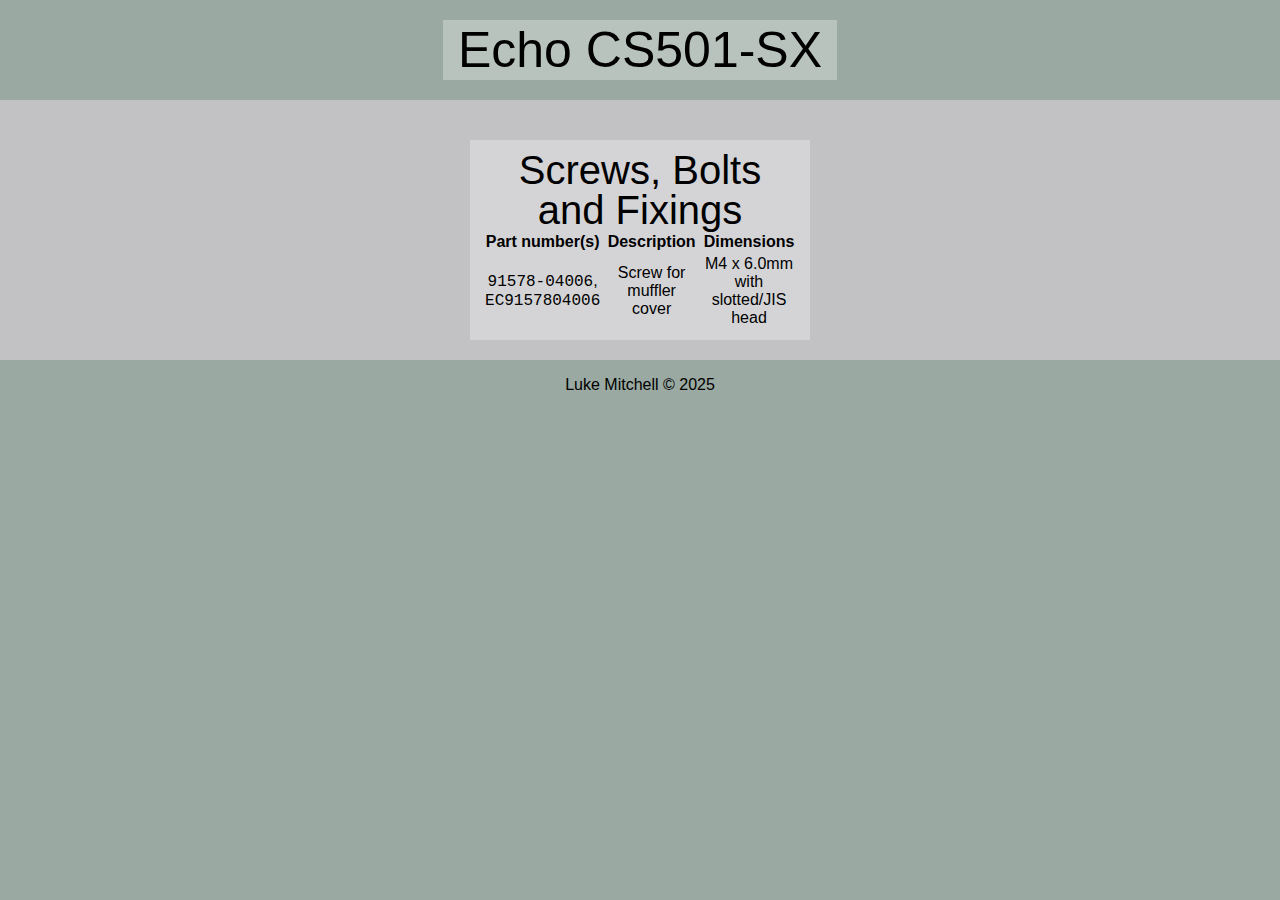
<file: other/echocs501sx.html>
<!DOCTYPE html>
<html>
  <head>
    <title>Echo CS501-SX Parts</title>

    <!-- styles -->
    <link rel="stylesheet" type="text/css" href="/css/style.css">
    <meta name="viewport" content="user-scalable=no, initial-scale=1.0, maximum-scale=1.0, width=device-width">
  </head>
  <body>
    <div id="content" class="page">
      <div id="title">
        <h1>Echo CS501-SX</h1>
      </div>
      <div id="work">
        <div class="block">
          <h2>Screws, Bolts and Fixings</h2>
          <table>
            <thead>
              <tr>
                <th>Part number(s)</th>
                <th>Description</th>
                <th>Dimensions</th>
              </tr>
            </thead>
            <tbody>
              <tr>
                <td><span class="part-no">91578-04006</span>, <span class="part-no">EC9157804006</span></td>
                <td>Screw for muffler cover</td>
                <td>M4 x 6.0mm with slotted/JIS head</td>
              </tr>
            </tbody>
          </table>
        </div>
      </div>
      <div id="footer">
        <p>Luke Mitchell &copy; 2025</p>
      </div>
    </div>
  </body>
</html>
</file>
<file: css/style.css>
/* http://paletton.com/#uid=63G0u0k5EIQ0xZ52yS-9LxheZrd (adj. 3, top-left) */

html,
body {
	padding: 0;
	margin: 0;
	width: 100vw;
  height: 100vh;
	background-color: #9AA9A1;
	overflow-x: hidden;
}

html {
	font-family: 'Montserrat', Geneva, arial, sans-serif;
}

.page {
	min-height: 100vh;
	max-width: 100vw;
	overflow-x: hidden;
}

.page#content {
	background-color: #9AA9A1;
	text-align: center;
}

div#about, div#work {
	padding: 30px 5vw 10px 5vw;
}

div#title {
	padding: 10px 10vw 20px 10vw;
}

div#contact {
	padding: 30px 2vw 10px 2vw;
}

div#work {
	background-color: #C2C2C4;
	display: flex;
	flex-wrap: wrap;
	flex-direction: row;
	align-items: center;
	justify-content: space-evenly;
}

a {
	text-decoration: none;
	color: inherit;
}

.slideout {
	background-color: #E4E4E6;
}

img.circular {
	border-radius: 50%;
	margin-bottom: 20px;
}

#about h1, #about h2, #about h3,
#title h1, #title h2, #title h3 {
	background-color: rgba(255,255,255,0.3);
	margin-top: 10px;
	padding: 5px 15px;
	display: inline-block;
}

#title h1:hover {
	background-color: rgba(255,255,255,0.7);
	transition: background .2s ease-in-out;
}

h1 {
	font-weight: normal;
	font-family: 'Montserrat', arial, sans-serif;
	font-size: 50px;
	line-height: 50px;
	order: 0;
	margin: 0;
}

h2 {
  font-weight: normal;
	font-size: 40px;
	line-height: 40px;
	margin: 0;
}

.subtitle {
	font-weight: normal;
	text-decoration: none;
	font-size: 12px;
	line-height: 12px;
	margin: 0 0 20px;
}

p a {
	cursor: pointer;
	text-decoration: none;
	color: black;
	border-bottom: 1px dotted black;
}

.date {
	font-style: italic;
	margin: 0;
}

.lang, .part-no {
	font-family: Courier, monospace;
}

.project, .block, .img {
	width: 80vw;
	min-width: 80vw;
	background-color: rgba(255,255,255,0.3);
	margin: 10px;
	padding: 10px;
}

.block ul {
	text-align: left;
}

.block ul li {
	margin-bottom: 5px;
}

.block ul li a {
	border-bottom: 1px dotted black;
}

#contact h1 {
	margin-bottom: 20px;
}

.contact-method-wrapper {
	margin: 0 auto;
}

.contact-method {
	display: inline-block;
	background-color: rgba(255,255,255,0.3);
	margin-top: 10px;
	padding: 5px 15px;
}

.contact-method:hover {
	background-color: rgba(255,255,255,0.7);
	transition: background .2s ease-in-out;
}

.photo {
	width: 180px;
}

@media screen and (min-width: 900px) {
	.photo {
		width: 250px;
	}
	div#about, div#contact {
		padding: 30px 20vw 10px 20vw;
	}
	div#work {
		padding: 30px 5vw 10px 5vw;
		align-items: flex-start;
	}
	.project, .block, .img {
		width: 25vw;
		min-width: 250px;
	}
}

@media print {
    .page {
    	page-break-after: always;
    }
}
</file>
